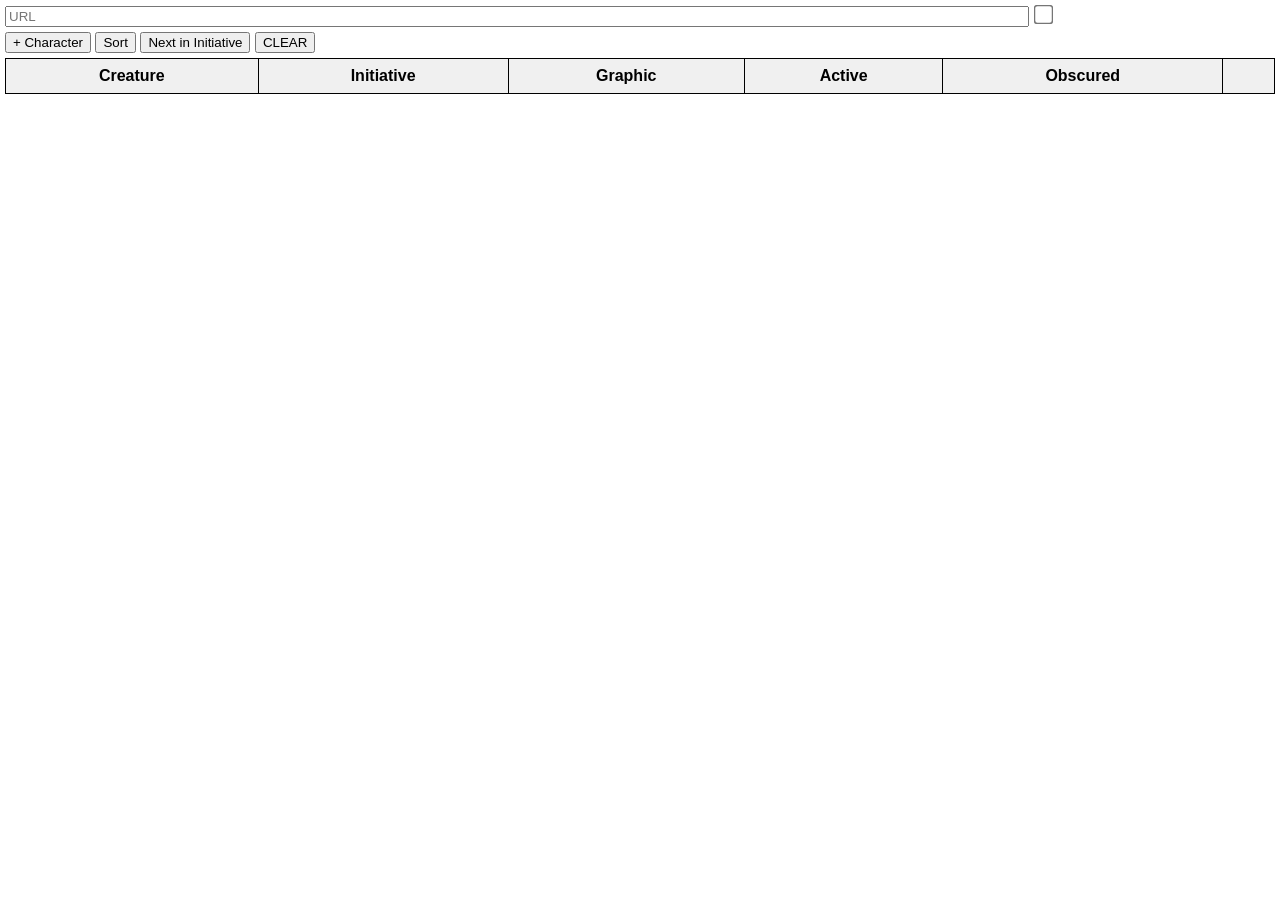
<file: admin.html>
<!DOCTYPE html>
<html lang="en">
    <head>
        <title>Initiative (Admin)</title>
        <script src="main.js" defer></script>
        <link href="main.css" rel="stylesheet">
    </head>
    <body>
        <div>
            <input type="url" name="graphic" placeholder="URL" onChange="saveGraphicToSession()">
            <input type="checkbox" name="graphic-show" onChange="saveGraphicToSession()">
        </div>
        <div>
            <button onClick="addCharacter()">+ Character</button>
            <button onClick="sortCharacters()">Sort</button>
            <button onClick="advanceInitiative()">Next in Initiative</button>
            <button onClick="clearCharacters()">CLEAR</button>
        </div>
        <div>
            <table id="initiativeTable" class="initiative-tracker">
                <thead>
                    <tr>
                        <th>Creature</th>
                        <th>Initiative</th>
                        <th>Graphic</th>
                        <th>Active</th>
                        <th>Obscured</th>
                        <th></th>
                    </tr>
                </thead>
                <tbody>
                    <tr class="character hidden">
                        <td class="name">
                            <input type="hidden" name="id" value="">
                            <input type="text" placeholder="Name" name="name" value="" onKeyUp="saveCharactersToSession()">
                        </td>
                        <td class="initiative">
                            <input type="number" placeholder="0" name="initiative" value="" onKeyUp="saveCharactersToSession()">
                        </td>
                        <td class="graphic">
                            <input type="text" placeholder="URL" name="graphic" value="" onKeyUp="saveCharactersToSession()">
                        </td>
                        <td class="active">
                            <input type="radio" name="active" onChange="saveActiveToSession()">
                        </td>
                        <td class="obscured">
                            <input type="checkbox" name="obscured" onChange="saveCharactersToSession()" value="1">
                        </td>
                        <td class="center">
                            <button onClick="removeCharacter(this)">X</button>
                        </td>
                    </tr>
                </tbody>
            </table>
        </div>
    </body>
    <footer>
        
    </footer>
</html>
</file>
<file: main.css>
html {
    overflow: hidden;
}

body {
    display: grid;
    gap: 5px;
    margin: 5px;
    font-family: Arial, Helvetica, sans-serif;
    max-height: 100vh;
    transition: all 0.25s;
}

body > div {
    width: 100%;
}

.dark {
    background-color: #333;
    color: #fff;
}

.hidden {
    display: none;
}

.invisible {
    visibility: hidden;
    opacity: 0;
}

.faded {
    opacity: 0.5;
}

.center {
    text-align: center;
}

div.pages {
    width: 100%;
    height: 50vh;
    display: flex;
    align-items: center;
    align-content: center;
    flex-direction: column;
    justify-content: center;
}

div.pages a {

}

table.initiative-tracker {
    width: 100%;
    border-collapse: collapse;
}

table.initiative-tracker th, 
table.initiative-tracker td {
    border: 1px solid black;
    padding: 0.5em;
}
table.initiative-tracker th {
    background-color: #f0f0f0;
}

table.initiative-tracker td {
    margin: 0;
    padding: 5px;
    padding-right: 15px;
    text-align: left;
    width: 50%;
}

table.initiative-tracker input {
    border: 0;
    padding: 5px;
    margin: 0;
    width: 100%;
}

ul.initiative-scroller {
    transition: all 0.25s;
    list-style-type: none;
    padding: 10px;
    height: 100%;
    font-size: 5em;
    position: relative;
    margin-top: 15px;
}

ul.initiative-scroller > li {
    transition: all 0.25s;
    opacity: 15%;
    position: relative;
    padding: 10px 0px;
}

ul.initiative-scroller > li div {
    display: inline-block;
}

ul.initiative-scroller > li div.name {
    padding-left: 15px;
}

ul.initiative-scroller > li div.initiative {
    font-size: .3em;
    top: -10px;
    position: absolute;
}

ul.initiative-scroller > li.active {
    font-size: 1.5em;
    opacity: 100%;
}

ul.initiative-scroller li.obscured div.name {
    filter: blur(5px);
}

#nextCharacter {
    position: fixed;
    right: 15px;
    top: 15px;
    text-align: right;
}

#nextCharacter .title {
    font-size: 2em;
}

#nextCharacter .name {
    font-size: 3em;
}

input[name='graphic'] {
    width: 80%;
}

input[name='graphic-show'] {
    transform: scale(1.5);
}

img.graphic {
    transition: visibility 0.25s, opacity 0.25s linear;
    filter: drop-shadow(0 0 1rem black);
    position: fixed;
    left: 50%;
    top: 50%;
    transform: translate(-50%, -50%);
    max-width: 90%;
    max-height: 90%;
    height: auto;
    width: 100%;
    object-fit: contain;
    z-index: 2;
}

.bloody {
    animation: heartbeat 1s infinite;
}

@keyframes heartbeat {
    0% {
        transform: scale( .85 );
    }
    20% {
        transform: scale( 1 );
    }
    40% {
        transform: scale( .85 );
    }
    60% {
        transform: scale( 1 );
    }
    80% {
        transform: scale( .85 );
    }
    100% {
        transform: scale( .85 );
    }
}
</file>
